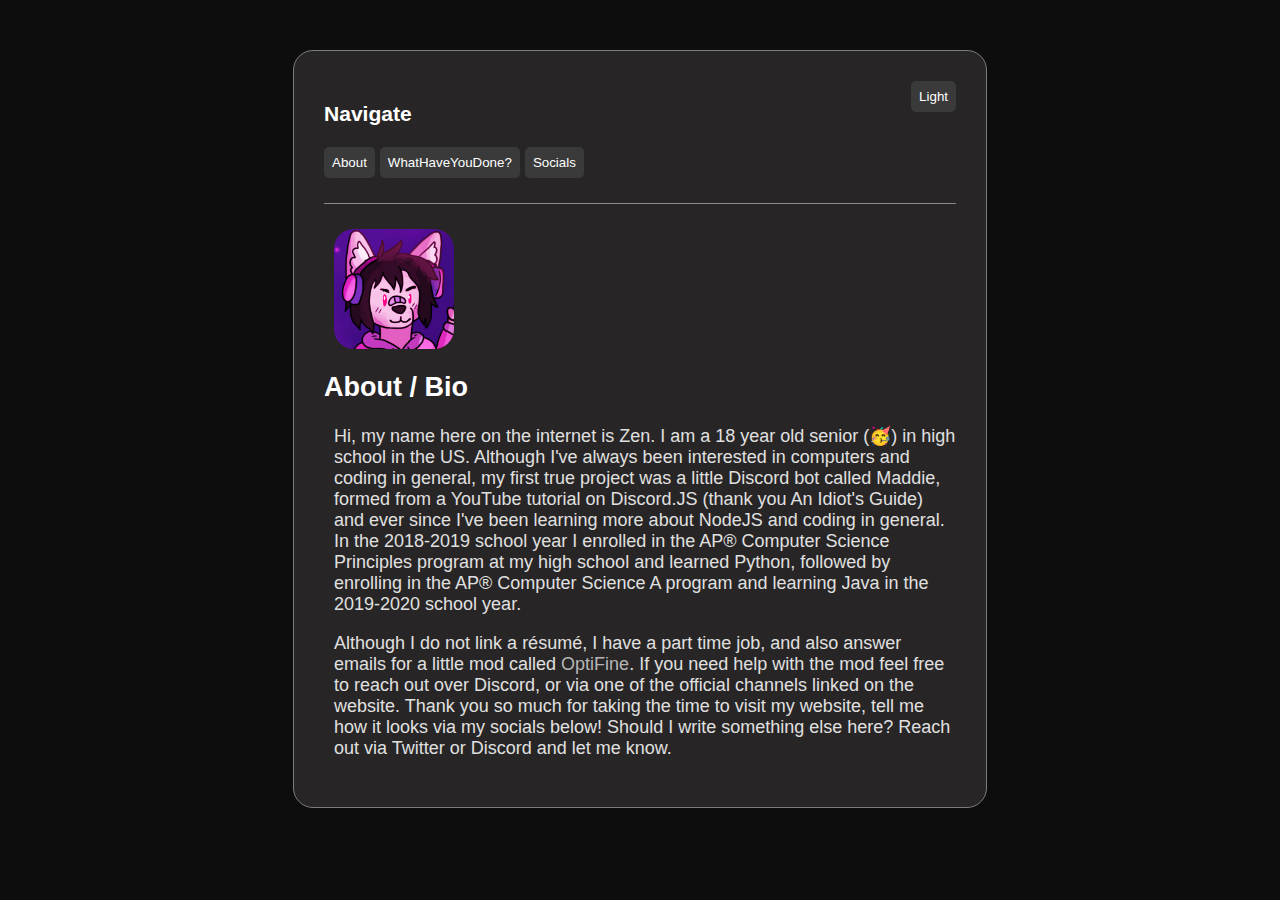
<file: hue/index.html>
<!DOCTYPE html>
<html>
    <head>
        <meta name="viewport" content="width=device-width, initial-scale=1.0">
        <meta charset="UTF-8">
        <meta title="Zen Wolf">
        <meta property="og:url" content="https://zen.gay">
        <meta property="og:description" content="woof">
        <link rel="stylesheet" href="css/main.css">
        <link rel="stylesheet" href="css/images.css">
        <link rel="icon" href="css/images/zen.png">
    </head>
    <title>Zen Wolf</title>
    <!-- Hue Was here-->
    <body>
        <script type="text/javascript" src="https://cdn.pride.codes/js/codecorner.js"></script>
        <div id="main">
            <div class="darklightmode" style="float: right;">
                <button onclick="lightmode()" id="lightmodebtn" class="darklightmodebtn">Light</button>
                <button onclick="darkmode()" id="darkmodebtn" class="darklightmodebtn" style="display: none">Dark</button>
                <script src="javascript/dark_lightmode.js"></script>
            </div>
            <div class="nav">
                <h3>Navigate</h3>
            <div id="navbtns" style="margin-top: 10px">
                <button onclick="about()">About</button>
                <button onclick="whathaveyoudone()">WhatHaveYouDone?</button>
                <button onclick="socials()">Socials</button>
            </div>
                <script src="javascript/navigation.js"></script>
            </div>
            <hr id="hrsmall">
            <div id="bio">
                <h2>About / Bio</h2>
                <div class="padding">
                <p>Hi, my name here on the internet is Zen. 
                I am a 18 year old senior (🥳) in high school in the US. Although I've always been interested in 
                computers and coding in general, my first true project was a little Discord bot called Maddie, 
                formed from a YouTube tutorial on Discord.JS (thank you An Idiot's Guide) and ever since I've been learning more about NodeJS and coding in general. 
                In the 2018-2019 school year I enrolled in the AP® Computer Science Principles program at my high school and learned Python, followed by enrolling in the AP® 
                Computer Science A program and learning Java in the 2019-2020 school year.
                </p>
                <p>Although I do not link a résumé, I have a part time job, and also answer emails for a little mod called <a id="links" href="https://optifine.net">OptiFine</a>. If you need help with the mod feel free to reach out over Discord, or via one of the official channels linked on the website.
                Thank you so much for taking the time to visit my website, tell me how it looks via my socials below!
                Should I write something else here? Reach out via Twitter or Discord and let me know.
                </p>
            </div>
            </div>
            <div id="whatHaveYouDone" style="display: none">
                <h2>What have you done?</h2>
                <div class="padding">
                <p>Well, not a whole lot to be completely honest. I mean, I made this website, 
                but I needed help from for some stuff (thank you very much!) but other than that almost
                 everything I've ever done is displayed on my GitHub.</p>
                 </div>
            </div>
            <div id="socials" style="display: none">
                <h2>Socials</h2>
                <div class="padding">
                <p aria-label="Discord">Discord: <a id="links" href="https://discord.com/users/183672121522782208">Zen#0001</a></p>
                <p aria-label="Reddit">Reddit: <a id="links" href="https://reddit.com/u/ZenIsBestWolf">u/ZenIsBestWolf</a></p>
                <p aria-label="Twitter">Twitter: <a id="links" href="https://twitter.com/ZenIsBestWolf">@ZenIsBestWolf</a></p>
                <p aria-label="Steam">Steam: <a id="links" href="https://steamcommunity.com/id/ZenIsBestWolf/">ZenIsBestWolf</a></p>
                <p aria-label="Github">GitHub: <a id="links" href="https://github.com/zenisbestwolf">@ZenIsBestWolf</a></p>
                <p aria-label="Email">Email: contact@zen.gay</p>
                </div>
            </div>
        </div>
    </body>
</html>
</file>
<file: hue/css/main.css>
:root {
    /* FONT FAMILY */
    font-family: -apple-system, BlinkMacSystemFont, 'Segoe UI', Roboto, Oxygen, Ubuntu, Cantarell, 'Open Sans', 'Helvetica Neue', sans-serif;
    font-size: 18px;
    color: white;
    -webkit-font-smoothing: antialiased;
}

html {
    background:rgb(14, 13, 13);
}
/* MAIN CONTENT */
#main {
    background: rgba(46, 45, 45, 0.781);
    width: 50%;
    margin: 0 auto;
    margin-top: 50px;
    margin-bottom: 35px;
    border-radius: 20px;
    padding: 30px;
    border: 1px rgb(124, 124, 124) solid;
    animation: fadeInText 2s;
    -webkit-animation: fadeInText 2s;
    -moz-animation: fadeInText 2s;
    -o-animation: fadeInText 2s;
    -ms-animation: fadeInText 2s;
}
@keyframes fadeInText {
    0% {opacity:0;}
    100% {opacity:1;}
  }
a {
    color: rgb(182, 182, 182);
    text-decoration: none;
}
p {
    color: rgb(224, 224, 224)
}
#hrsmall {
    float: left;
    background: rgba(138, 138, 138);
    border: none;
    width: 100%;
    height: 1px;
    margin-top: 25px;
    margin-bottom: 25px;
    
} 

/* BIO */
.bio {
    display: inline-block;
    position: flex
}
.padding {
    padding-left: 10px;
}

button {
    border: none; 
    padding: 8px;
    color: white; 
    background: rgba(61, 61, 61,0.9);
    border-radius: 5px;
}
button:focus {
    border: none; 
    padding: 8px;
    color: white; 
    background: rgba(50, 50, 50,1);
    box-shadow: 0 1px 1px rgba(0,0,0,0.12), 
              0 2px 2px rgba(0,0,0,0.12), 
              0 4px 4px rgba(0,0,0,0.12), 
              0 8px 8px rgba(0,0,0,0.12),
              0 16px 16px rgba(0,0,0,0.12);
}
button:active {
    border: none; 
    padding: 8px;
    color: white; 
    background: rgba(50, 50, 50,1);
    box-shadow: 0 1px 1px rgba(0,0,0,0.12), 
              0 2px 2px rgba(0,0,0,0.12), 
              0 4px 4px rgba(0,0,0,0.12), 
              0 8px 8px rgba(0,0,0,0.12),
              0 16px 16px rgba(0,0,0,0.12);
}


.darklightmodebtn:active {
    background: rgb(44, 44, 44)
}
.darklightmodebtn:focus {
    background: rgb(66, 66, 66)
}


/* MOBILE */

@media only screen and (max-width: 500px) {
    body {
        font-size: 16px;
    }
    #main {
        width: 80%;
        margin: auto;
    }
}
</file>
<file: hue/css/images.css>
/* BIO  IMAGE */
#bio::before {
    background-image: url("images/zen.png");
    background-repeat: no-repeat;
    background-size: contain;
    display: flex;
    z-index: -1;
    width: 120px; 
    height: 120px;
    border-radius: 20px;
    content:"";
    margin: 10px;
}

/* DISCORD IMAGE */

[aria-label="Discord"]::before {
    background-image: url("images/discord.png");
    background-repeat: no-repeat;
    background-size: contain;
    display: inline-block;
    width: 40px; 
    height: 40px;
    content:"";
    vertical-align: middle;
    margin-right: 5px;
}

/* REDDIT IMAGE */

[aria-label="Reddit"]::before {
    background-image: url("images/reddit.png");
    background-repeat: no-repeat;
    background-size: contain;
    display: inline-block;
    width: 40px; 
    height: 40px;
    content:"";
    vertical-align: middle;
    margin-right: 5px;
}

/* TWITTER IMAGE */

[aria-label="Twitter"]::before {
    background-image: url("images/twitter.png");
    background-repeat: no-repeat;
    background-size: contain;
    display: inline-block;
    width: 40px; 
    height: 40px;
    content:"";
    vertical-align: middle;
    margin-right: 5px
}

/* STEAM IMAGE */

[aria-label="Steam"]::before {
    background-image: url("images/steam.png");
    background-repeat: no-repeat;
    background-size: contain;
    display: inline-block;
    width: 40px; 
    height: 40px;
    content:"";
    vertical-align: middle;
    margin-right: 5px
}

/* GITHUB IMAGE */

[aria-label="Github"]::before {
    background-image: url("images/github.png");
    background-repeat: no-repeat;
    background-size: contain;
    display: inline-block;
    width: 40px; 
    height: 40px;
    content:"";
    vertical-align: middle;
    margin-right: 5px
}

/* EMAIL IMAGE */

[aria-label="Email"]::before {
    background-image: url("images/email.png");
    background-repeat: no-repeat;
    background-size: contain;
    display: inline-block;
    width: 40px; 
    height: 40px;
    content:"";
    vertical-align: middle;
    margin-right: 5px
}
</file>
